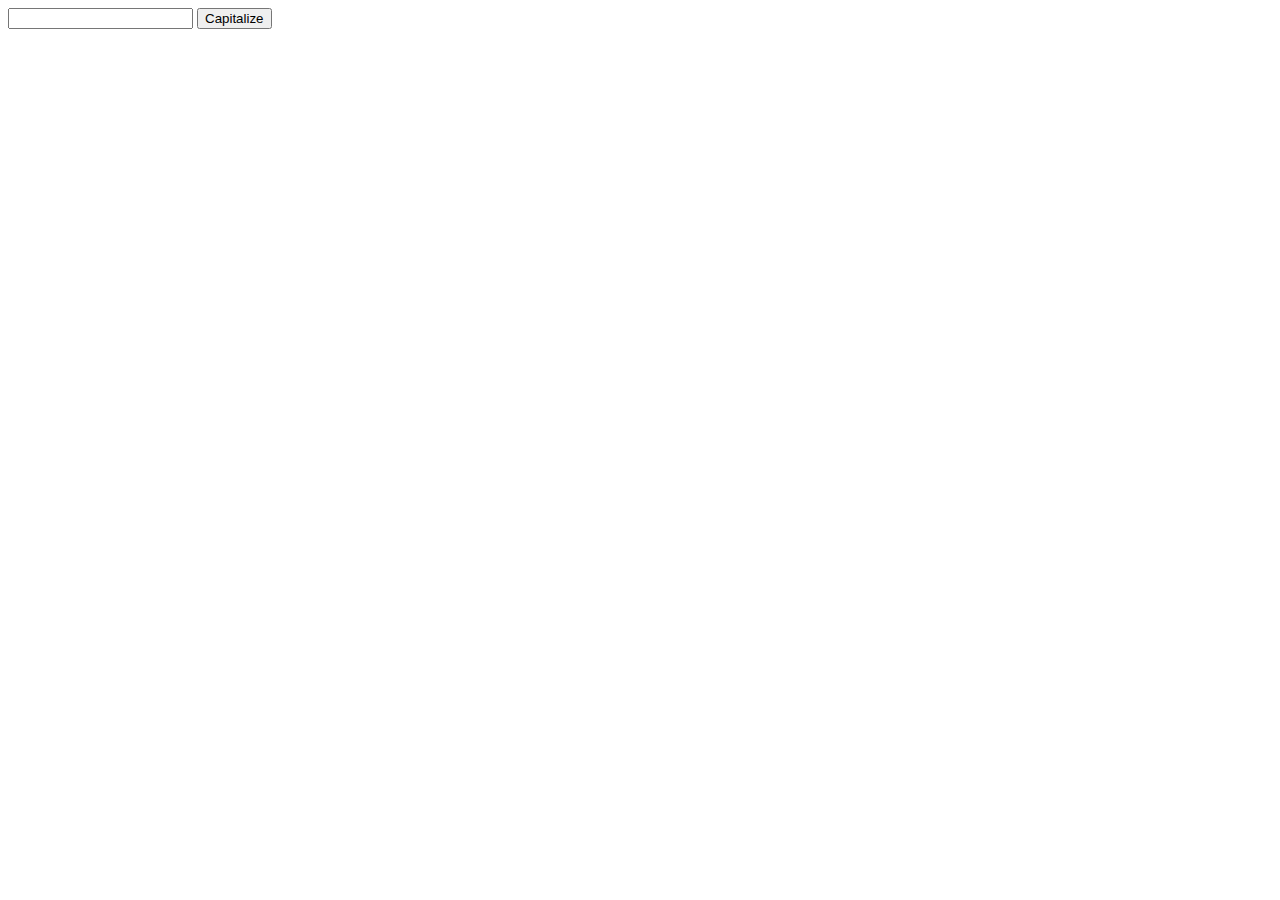
<file: Capitalize words dynamically/index.html>
<!DOCTYPE html>
<html lang="en">
  <head>
    <meta charset="UTF-8" />
    <meta name="viewport" content="width=device-width, initial-scale=1.0" />
    <title>Welcome</title>
    <link rel="stylesheet" href="style.css" />
  </head>
  <body>
    <input type="text">
    <button>Capitalize</button>
    <div></div>
    <script defer src="script.js"></script>
  </body>
</html>
</file>
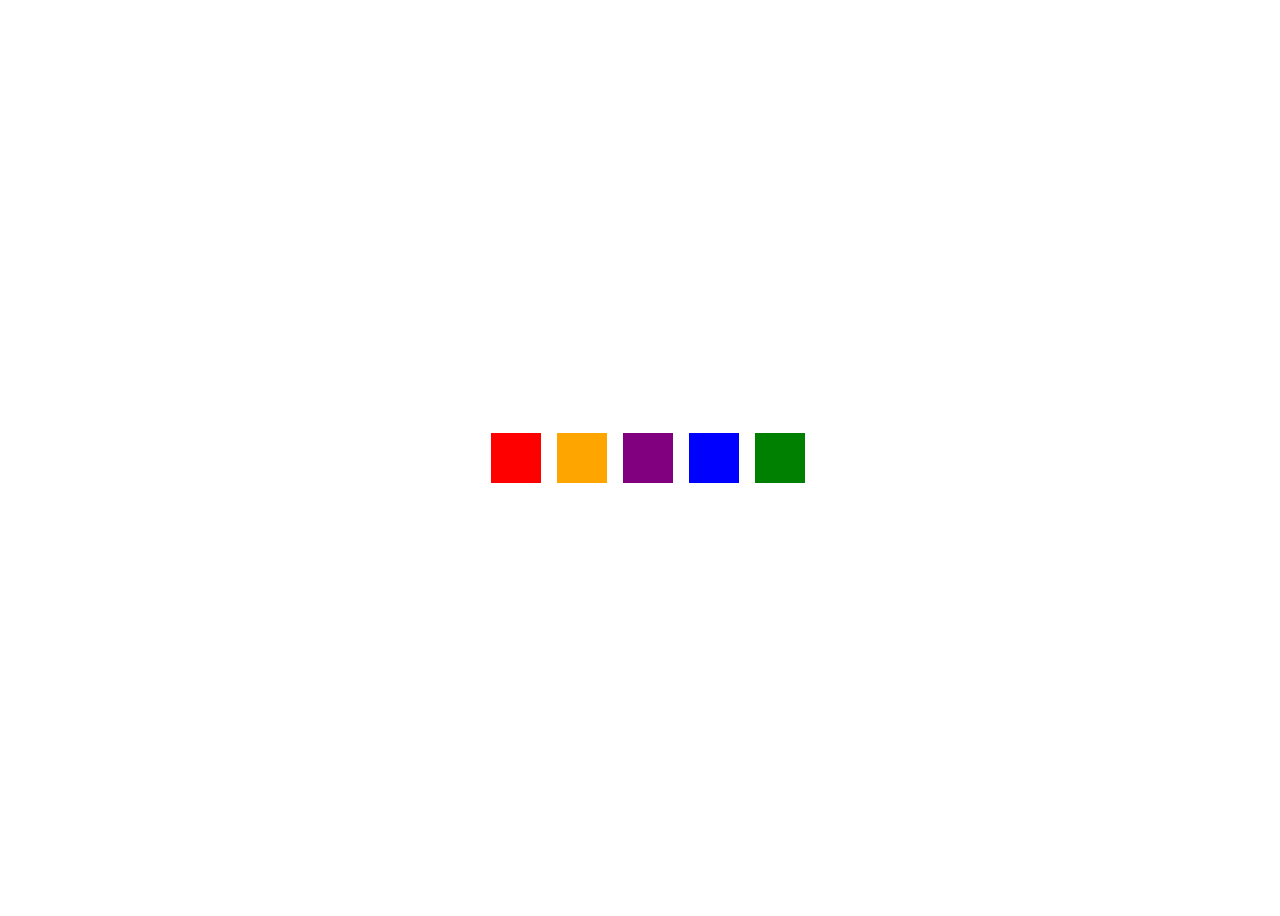
<file: Change background-color dynamically/index.html>
<!DOCTYPE html>
<html lang="en">
  <head>
    <meta charset="UTF-8" />
    <meta name="viewport" content="width=device-width, initial-scale=1.0" />
    <title>Welcome</title>
    <link rel="stylesheet" href="style.css" />
  </head>
  <body>
    <div class='red'></div>
    <div class='orange'></div>
    <div class='purple'></div>
    <div class='blue'></div>
    <div class='green'></div>
    <script defer src="script.js"></script>
  </body>
</html>
</file>
<file: Capitalize words dynamically/style.css>

</file>
<file: Change background-color dynamically/style.css>
body{
  min-height: 100vh;
  display: flex;
  justify-content: center;
  align-items: center;
}

div{
  width: 50px;
  height: 50px;
  margin-left: 1rem;
  cursor: pointer;
}

.red{
  background: red;
}
.orange{
  background: orange;
}
.blue{
  background: blue;

}
.green{
  background: green;
}
.purple{
  background: purple;
}
</file>
